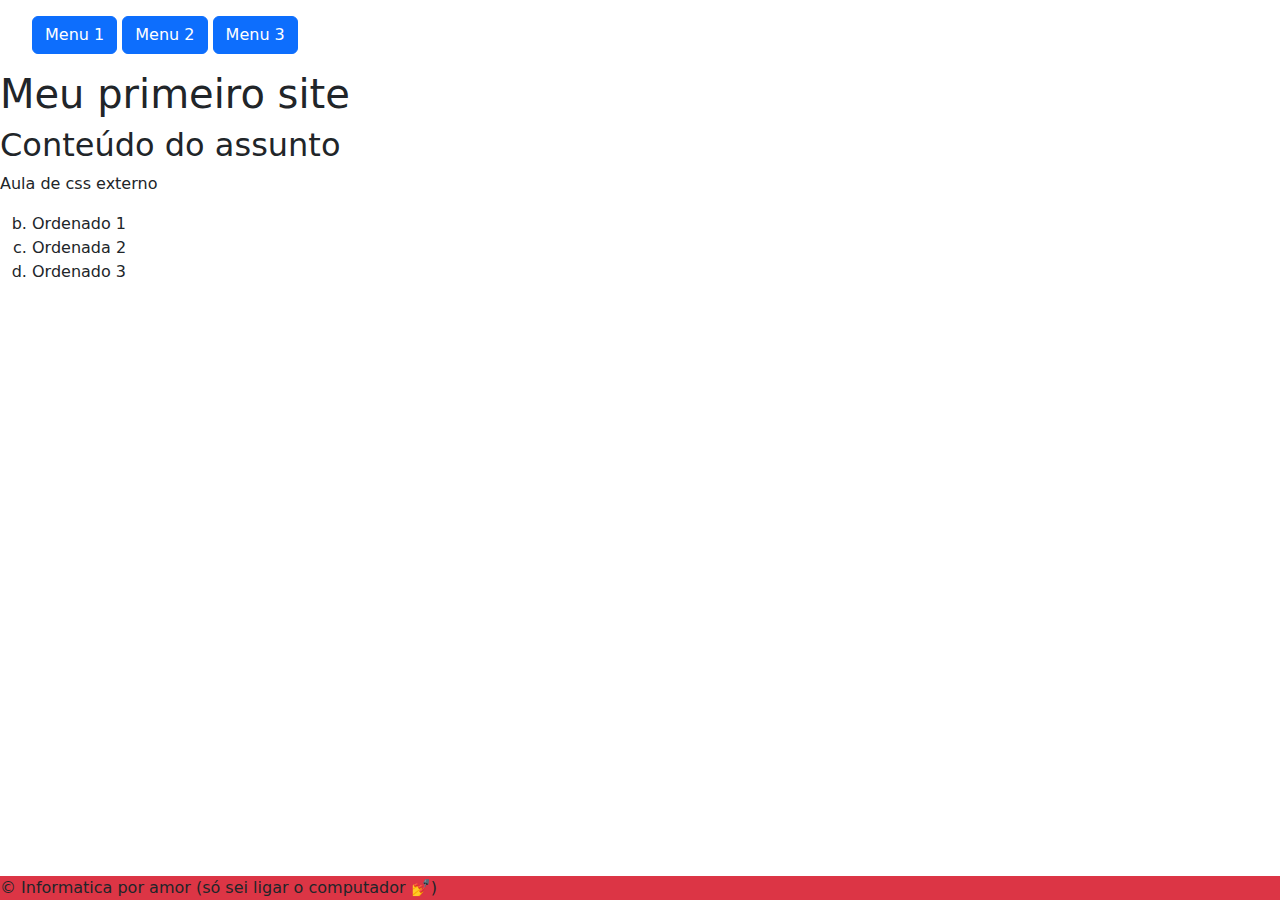
<file: Livia 2A/index.html>
</body>
</html><!DOCTYPE html>
<html lang="pt-br">
<head>
    <meta charset="UTF-8">
    <title>Document :D</title><!-- Comentario -->
    <link rel="stylesheet" href="style.css">
    <link href="https://cdn.jsdelivr.net/npm/bootstrap@5.3.3/dist/css/bootstrap.min.css" rel="stylesheet" integrity="sha384-QWTKZyjpPEjISv5WaRU9OFeRpok6YctnYmDr5pNlyT2bRjXh0JMhjY6hW+ALEwIH" crossorigin="anonymous">

</head>
<body>
    <header class="mt-3 text center">
        <nav>
            <ul>
                <a type="button" class="btn btn-primary"href="index.html">

                    <li class="menu">Menu 1</li>
                </a>
                <a type="button" class="btn btn-primary"href="Menu2.html">

                    <li class="menu">Menu 2</li>
                </a>
                <a type="button" class="btn btn-primary"href="">

                    <li class="menu">Menu 3</li>
                </a>
            </ul>
        </nav>
        <h1>Meu primeiro site</h1>
    </header>
    <main>
        
        <h2>Conteúdo do assunto</h2>
        <p>Aula de css externo</p>
        
        <ol type="a" start="2">
            <li> Ordenado 1</li>
            <li> Ordenada 2</li>
            <li> Ordenado 3</li>
        </ol>
    </main>
    <footer class= "bg-danger" >
        &#169 Informatica por amor (só sei ligar o computador 💅) 
    </footer>
    
</body>
</html>
</file>
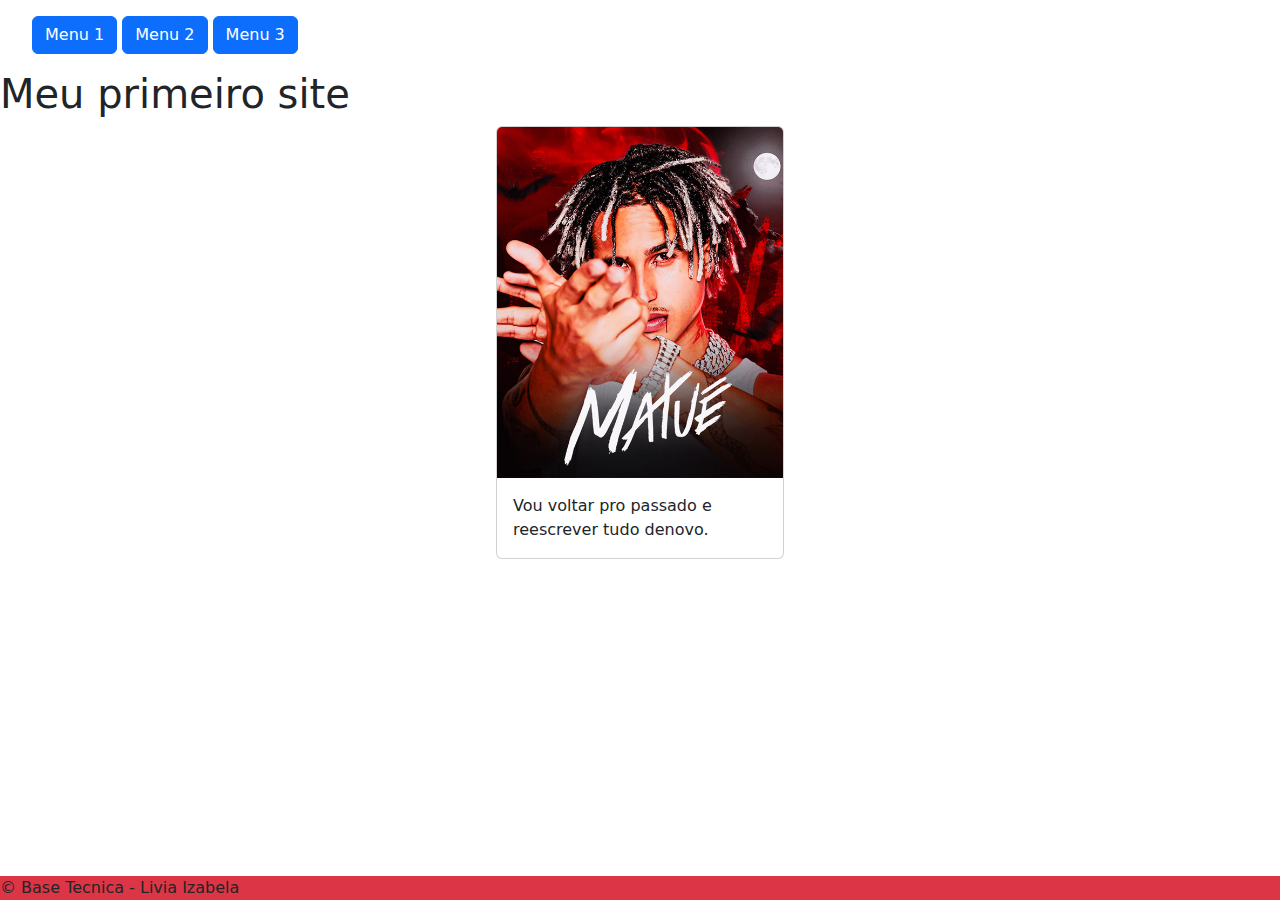
<file: Livia 2A/Menu2.html>
<!DOCTYPE html>
<html lang="pt-br">
<head>
    <meta charset="UTF-8">
    <title>Document :D</title><!-- Comentario -->
    <link rel="stylesheet" href="style.css">
    <link href="https://cdn.jsdelivr.net/npm/bootstrap@5.3.3/dist/css/bootstrap.min.css" rel="stylesheet" integrity="sha384-QWTKZyjpPEjISv5WaRU9OFeRpok6YctnYmDr5pNlyT2bRjXh0JMhjY6hW+ALEwIH" crossorigin="anonymous">


</head>
<body>
    <header class="mt-3 text center">
        <nav>
            <ul>
                <a type="button" class="btn btn-primary" href="index.html">

                    <li class="menu">Menu 1</li>
                </a>
                <a type="button" class="btn btn-primary" href="Menu2.html">

                    <li class="menu">Menu 2</li>
                </a>
                <a type="button" class="btn btn-primary" href="">

                    <li class="menu">Menu 3</li>
                </a>
            </ul>
        </nav>
        <h1>Meu primeiro site</h1>
    </header>
    <main>
    <div class="card" style="width: 18rem; margin-left: auto; margin-right: auto;">
        <img src="img/image.png" class="card-img-top" alt="...">
        <div class="card-body">
          <p class="card-text"> Vou voltar pro passado e reescrever tudo denovo. </p>
        </div>
      </div>

    </main>
    <footer class= "bg-danger" >
        &#169 Base Tecnica - Livia Izabela 
    </footer>
    
</body>
</html>
</file>
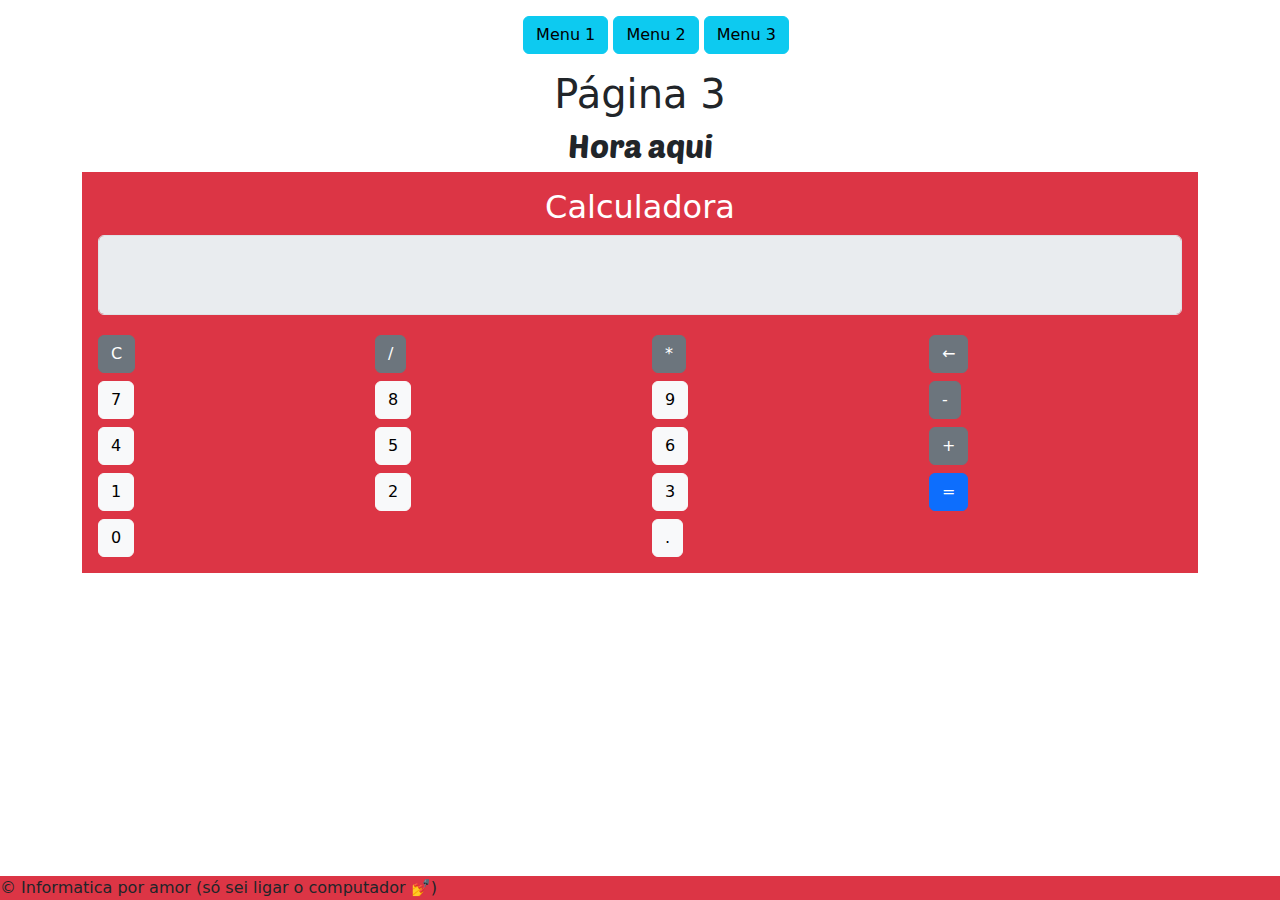
<file: Livia 2A/Menu3.html>
<!DOCTYPE html>
<html lang="pt-br">
<head>
    <meta charset="UTF-8">
    <title>Document :D</title><!-- Comentario -->
    <link rel="stylesheet" href="style.css">
    <link href="https://cdn.jsdelivr.net/npm/bootstrap@5.3.3/dist/css/bootstrap.min.css" rel="stylesheet" integrity="sha384-QWTKZyjpPEjISv5WaRU9OFeRpok6YctnYmDr5pNlyT2bRjXh0JMhjY6hW+ALEwIH" crossorigin="anonymous">

</head>
<style>
    @import url('https://fonts.googleapis.com/css2?family=Poetsen+One&display=swap');
    .calculator {
            max-width: 400px;
            margin: 50px auto;
            padding: 10px;
            box-shadow: 0 0 10px rgb(255, 0, 0);
        }
        .calculator-screen {
            height: 80px;
            margin-bottom: 20px;
            text-align: right;
            font-size: 2em;
            padding: 10px;
        }    
        #DataHora{
        font-family: "Poetsen One", sans-serif;
        text-align: center;
    }
</style>
<body>
    <header class="mt-3 text-center">
        <nav>
            <ul>
                <a type="button" class="btn btn-info" href="index.html">
                    <li class="menu">Menu 1</li>
                </a>
                <a type="button" class="btn btn-info" href="Menu2.html">
                    <li class="menu">Menu 2</li>
                </a>
                <a type="button" class="btn btn-info" href="Menu3.html">
                    <li class="menu">Menu 3</li>
                </a>
            </ul>
        </nav>
        <h1>Página 3</h1>
    </header>
    <main>
        <script>
            function atual() {
                const now = new Date();

                // Formatar a data e hora no formato brasileiro
                const day = String(now.getDate()).padStart(2, '0');
                const month = String(now.getMonth() + 1).padStart(2, '0'); // Meses começam do zero
                const year = now.getFullYear();
                const hours = String(now.getHours()).padStart(2, '0');
                const minutes = String(now.getMinutes()).padStart(2, '0');
                const seconds = String(now.getSeconds()).padStart(2, '0');

                const formattedDateTime = `${day}/${month}/${year} ${hours}:${minutes}:${seconds}`;

                // Atualizar o conteúdo do elemento <h2> com o id "DataHora"
                document.getElementById('DataHora').innerText = formattedDateTime;
            }

            // Configurar a atualização a cada segundo
            setInterval(atual, 1000);

  </script>
      <h2 id="DataHora">Hora aqui</h2>              
      
      <section>
        <script src="calculadora.js" ></script> 
        <div class="container">
            <div class="calculadora p-3 mb-2 bg-danger text-white">
                <h2 class="text-center">Calculadora</h2>
                <input type="text" class="calculator-screen form-control" id="screen" disabled>
                <div class="row">
                    <div class="col-3">
                        <button type="button" class="btn btn-secondary btn-block" onclick="clearScreen()">C</button>
                    </div>
                    <div class="col-3">
                        <button type="button" class="btn btn-secondary btn-block" onclick="appendToScreen('/')">/</button>
                    </div>
                    <div class="col-3">
                        <button type="button" class="btn btn-secondary btn-block" onclick="appendToScreen('*')">*</button>
                    </div>
                    <div class="col-3">
                        <button type="button" class="btn btn-secondary btn-block" onclick="backspace()">←</button>
                    </div>
                </div>
                <div class="row mt-2">
                    <div class="col-3">
                        <button type="button" class="btn btn-light btn-block" onclick="appendToScreen('7')">7</button>
                    </div>
                    <div class="col-3">
                        <button type="button" class="btn btn-light btn-block" onclick="appendToScreen('8')">8</button>
                    </div>
                    <div class="col-3">
                        <button type="button" class="btn btn-light btn-block" onclick="appendToScreen('9')">9</button>
                    </div>
                    <div class="col-3">
                        <button type="button" class="btn btn-secondary btn-block" onclick="appendToScreen('-')">-</button>
                    </div>
                </div>
                <div class="row mt-2">
                    <div class="col-3">
                        <button type="button" class="btn btn-light btn-block" onclick="appendToScreen('4')">4</button>
                    </div>
                    <div class="col-3">
                        <button type="button" class="btn btn-light btn-block" onclick="appendToScreen('5')">5</button>
                    </div>
                    <div class="col-3">
                        <button type="button" class="btn btn-light btn-block" onclick="appendToScreen('6')">6</button>
                    </div>
                    <div class="col-3">
                        <button type="button" class="btn btn-secondary btn-block" onclick="appendToScreen('+')">+</button>
                    </div>
                </div>
                <div class="row mt-2">
                    <div class="col-3">
                        <button type="button" class="btn btn-light btn-block" onclick="appendToScreen('1')">1</button>
                    </div>
                    <div class="col-3">
                        <button type="button" class="btn btn-light btn-block" onclick="appendToScreen('2')">2</button>
                    </div>
                    <div class="col-3">
                        <button type="button" class="btn btn-light btn-block" onclick="appendToScreen('3')">3</button>
                    </div>
                    <div class="col-3">
                        <button type="button" class="btn btn-primary btn-block" onclick="calculateResult()">=</button>
                    </div>
                </div>
                <div class="row mt-2">
                    <div class="col-6">
                        <button type="button" class="btn btn-light btn-block" onclick="appendToScreen('0')">0</button>
                    </div>
                    <div class="col-6">
                        <button type="button" class="btn btn-light btn-block" onclick="appendToScreen('.')">.</button>
                    </div>
                </div>
            </div>
        </div>
        <script src="https://code.jquery.com/jquery-3.5.1.slim.min.js"></script>
        <script src="https://cdn.jsdelivr.net/npm/@popperjs/core@2.5.4/dist/umd/popper.min.js"></script>
        <script src="https://maxcdn.bootstrapcdn.com/bootstrap/4.5.2/js/bootstrap.min.js"></script>
    </section>    
    </main>
        <footer class= "bg-danger" >
            &#169 Informatica por amor (só sei ligar o computador 💅) 
        </footer>
        
    </body>
    </html>
</file>
<file: Livia 2A/style.css>
a{text-decoration: none;}
.menu{list-style-type: none;}


html, body {
    height: 100%;
}
body {
    display: flex;
    flex-direction: column;
}
main {
    flex: 1;
}
</file>
